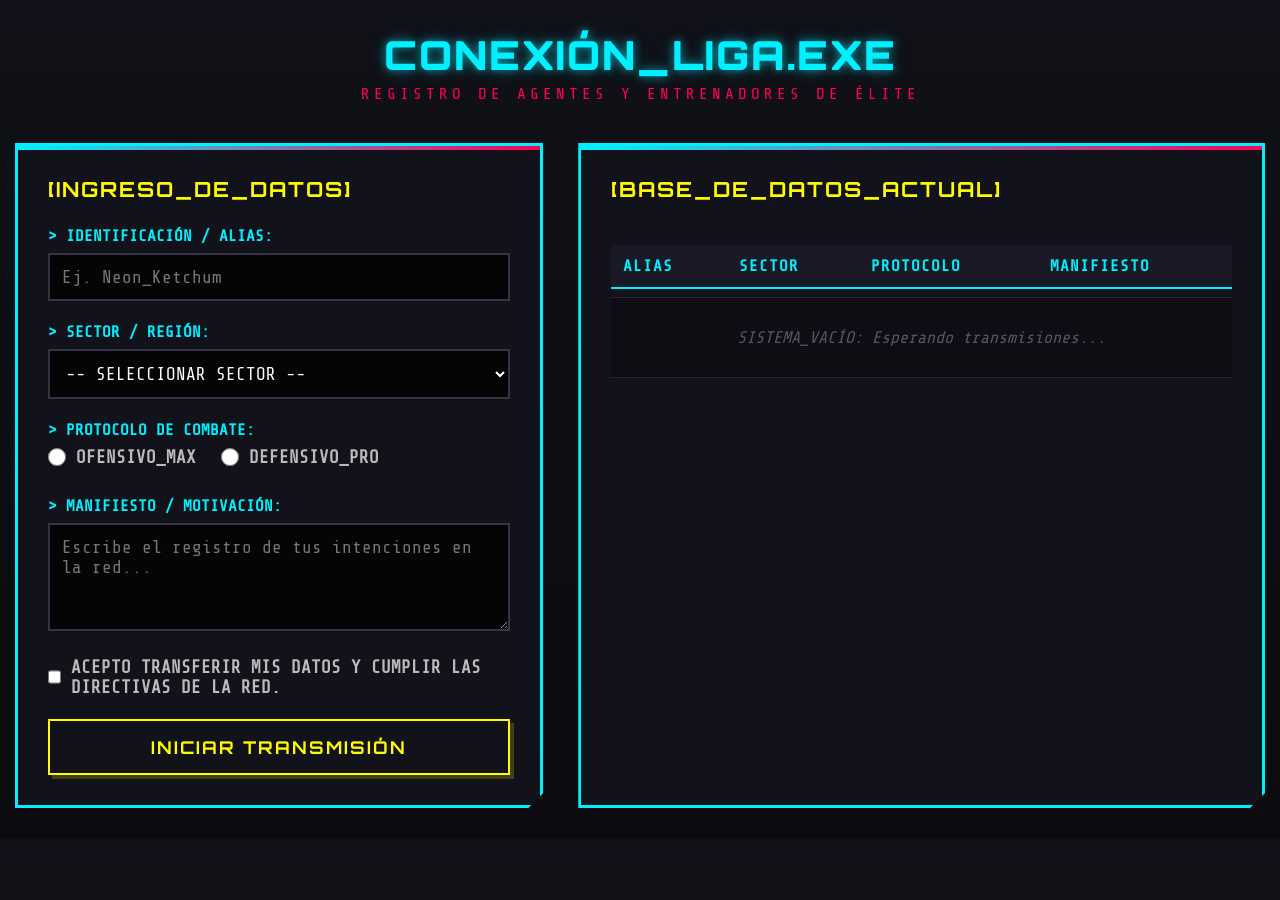
<file: index.html>
<!DOCTYPE html>
<html lang="es">
<head>
    <meta charset="UTF-8">
    <meta name="viewport" content="width=device-width, initial-scale=1.0">
    <title>Configuración del Sistema - CyberPunk</title>
    <link href="https://fonts.googleapis.com/css2?family=Orbitron:wght@400;700;900&family=Share+Tech+Mono&display=swap" rel="stylesheet">
    <link rel="stylesheet" href="style.css">
</head>
<body>

    <header>
        <h1>CONEXIÓN_LIGA.EXE</h1>
        <p>REGISTRO DE AGENTES Y ENTRENADORES DE ÉLITE</p>
    </header>

    <div class="container">
        <section class="form-section">
            <h2>[INGRESO_DE_DATOS]</h2>
            <form id="pokemonForm" novalidate>
                
                <div class="form-group">
                    <label for="nombre">> Identificación / Alias:</label>
                    <input type="text" id="nombre" placeholder="Ej. Neon_Ketchum">
                    <span class="error-message" id="error-nombre"></span>
                </div>

                <div class="form-group">
                    <label for="region">> Sector / Región:</label>
                    <select id="region">
                        <option value="">-- SELECCIONAR SECTOR --</option>
                        <option value="Kanto">Sector Kanto-01</option>
                        <option value="Johto">Sector Johto-02</option>
                        <option value="Hoenn">Sector Hoenn-03</option>
                        <option value="Sinnoh">Sector Sinnoh-04</option>
                    </select>
                    <span class="error-message" id="error-region"></span>
                </div>

                <div class="form-group">
                    <label>> Protocolo de Combate:</label>
                    <div class="radio-group">
                        <label class="radio-label">
                            <input type="radio" name="estilo" value="Ofensivo"> <span>OFENSIVO_MAX</span>
                        </label>
                        <label class="radio-label">
                            <input type="radio" name="estilo" value="Defensivo"> <span>DEFENSIVO_PRO</span>
                        </label>
                    </div>
                    <span class="error-message" id="error-estilo"></span>
                </div>

                <div class="form-group">
                    <label for="biografia">> Manifiesto / Motivación:</label>
                    <textarea id="biografia" rows="4" placeholder="Escribe el registro de tus intenciones en la red..."></textarea>
                    <span class="error-message" id="error-biografia"></span>
                </div>

                <div class="form-group checkbox-group">
                    <label class="checkbox-label">
                        <input type="checkbox" id="terminos"> 
                        <span>Acepto transferir mis datos y cumplir las directivas de la red.</span>
                    </label>
                    <span class="error-message" id="error-terminos"></span>
                </div>

                <button type="submit" id="btnEnviar">INICIAR TRANSMISIÓN</button>
            </form>
        </section>

        <section class="table-section">
            <h2>[BASE_DE_DATOS_ACTUAL]</h2>
            <div class="table-responsive">
                <table id="tablaEntrenadores">
                    <thead>
                        <tr>
                            <th>ALIAS</th>
                            <th>SECTOR</th>
                            <th>PROTOCOLO</th>
                            <th>MANIFIESTO</th>
                        </tr>
                    </thead>
                    <tbody>
                        <tr id="sin-datos">
                            <td colspan="4" class="no-data-text">SISTEMA_VACÍO: Esperando transmisiones...</td>
                        </tr>
                    </tbody>
                </table>
            </div>
        </section>
    </div>

    <script src="script.js"></script>
</body>
</html>
</file>
<file: style.css>
:root {
    --bg-dark: #0a0a0f;
    --panel-bg: #12121a;
    --neon-cyan: #00f0ff;
    --neon-magenta: #ff0055;
    --neon-yellow: #fffb00;
    --text-color: #e0e0e6;
    --error-color: #ff3333;
}

* {
    box-sizing: border-box;
    margin: 0;
    padding: 0;
    font-family: 'Share Tech Mono', monospace;
}

body {
    background-color: var(--bg-dark);
    /* Fondo con rejilla/textura retro futurista */
    background-image: 
        linear-gradient(rgba(18, 18, 26, 0.8) 0%, rgba(10, 10, 15, 0.95) 100%),
        linear-gradient(90deg, rgba(255, 0, 85, 0.03) 1px, transparent 1px),
        linear-gradient(rgba(255, 0, 85, 0.03) 1px, transparent 1px);
    background-size: 100% 100%, 20px 20px, 20px 20px;
    color: var(--text-color);
    padding: 30px 15px;
}

header {
    text-align: center;
    margin-bottom: 40px;
    text-transform: uppercase;
}

header h1 {
    font-family: 'Orbitron', sans-serif;
    color: var(--neon-cyan);
    font-size: 2.5rem;
    font-weight: 900;
    text-shadow: 0 0 10px rgba(0, 240, 255, 0.6), 0 0 20px rgba(0, 240, 255, 0.2);
    letter-spacing: 2px;
}

header p {
    color: var(--neon-magenta);
    font-size: 1rem;
    letter-spacing: 4px;
    margin-top: 5px;
}

.container {
    display: grid;
    grid-template-columns: 1fr;
    gap: 35px;
    max-width: 1300px;
    margin: 0 auto;
}

@media (min-width: 900px) {
    .container {
        grid-template-columns: 1fr 1.3fr;
    }
}

/* Paneles de Estilo Cyberpunk/Arcade */
section {
    background: var(--panel-bg);
    padding: 30px;
    border: 3px solid var(--neon-cyan);
    box-shadow: 6px 6px 0px var(--neon-magenta);
    position: relative;
    clip-path: polygon(0 0, 100% 0, 100% calc(100% - 15px), calc(100% - 15px) 100%, 0 100%);
}

section::before {
    content: '';
    position: absolute;
    top: 0;
    left: 0;
    width: 100%;
    height: 4px;
    background: linear-gradient(90deg, var(--neon-cyan), var(--neon-magenta));
}

h2 {
    font-family: 'Orbitron', sans-serif;
    margin-bottom: 25px;
    color: var(--neon-yellow);
    font-size: 1.3rem;
    letter-spacing: 2px;
}

.form-group {
    margin-bottom: 22px;
}

label {
    display: block;
    font-weight: bold;
    margin-bottom: 8px;
    color: var(--neon-cyan);
    text-transform: uppercase;
}

/* Inputs pesados y oscuros */
input[type="text"], select, textarea {
    width: 100%;
    padding: 12px;
    background-color: #050508;
    border: 2px solid #333344;
    color: #fff;
    font-size: 1.1rem;
    border-radius: 0; 
    transition: all 0.2s ease;
}

input[type="text"]:focus, select:focus, textarea:focus {
    outline: none;
    border-color: var(--neon-cyan);
    box-shadow: 0 0 8px rgba(0, 240, 255, 0.5);
    background-color: #0c0c14;
}

.radio-group {
    display: flex;
    gap: 25px;
    margin-top: 8px;
}

.radio-label, .checkbox-label {
    display: flex;
    align-items: center;
    gap: 10px;
    cursor: pointer;
    font-size: 1.1rem;
    color: #bbb;
}

input[type="radio"], input[type="checkbox"] {
    accent-color: var(--neon-magenta);
    width: 18px;
    height: 18px;
}

.input-error {
    border-color: var(--error-color) !important;
    background-color: #240a0a !important;
    box-shadow: 0 0 10px rgba(255, 51, 51, 0.4);
}

.error-message {
    color: var(--error-color);
    font-size: 0.9rem;
    margin-top: 6px;
    display: block;
    text-transform: uppercase;
    font-weight: bold;
}


button {
    background: transparent;
    color: var(--neon-yellow);
    border: 2px solid var(--neon-yellow);
    padding: 15px;
    font-family: 'Orbitron', sans-serif;
    font-size: 1.1rem;
    font-weight: bold;
    cursor: pointer;
    width: 100%;
    letter-spacing: 2px;
    transition: all 0.2s ease;
    box-shadow: 4px 4px 0px rgba(255, 251, 0, 0.2);
}

button:hover {
    background-color: var(--neon-yellow);
    color: #000;
    box-shadow: 0 0 15px var(--neon-yellow);
}

/* Tabla de Datos de Terminal */
.table-responsive {
    overflow-x: auto;
}

table {
    width: 100%;
    border-collapse: separate;
    border-spacing: 0 8px; /* Espacio entre filas */
    margin-top: 10px;
}

th {
    background-color: #1a1a26;
    color: var(--neon-cyan);
    padding: 12px;
    text-align: left;
    border-bottom: 2px solid var(--neon-cyan);
    font-size: 1rem;
    letter-spacing: 1px;
}

td {
    background-color: #0d0d14;
    padding: 14px 12px;
    border-top: 1px solid #222233;
    border-bottom: 1px solid #222233;
    font-size: 1.05rem;
}

td strong {
    color: var(--neon-magenta);
}

tr:hover td {
    background-color: #161622;
    border-color: var(--neon-cyan);
}

.no-data-text {
    text-align: center;
    color: #555566;
    font-style: italic;
    padding: 30px 0;
}
</file>
